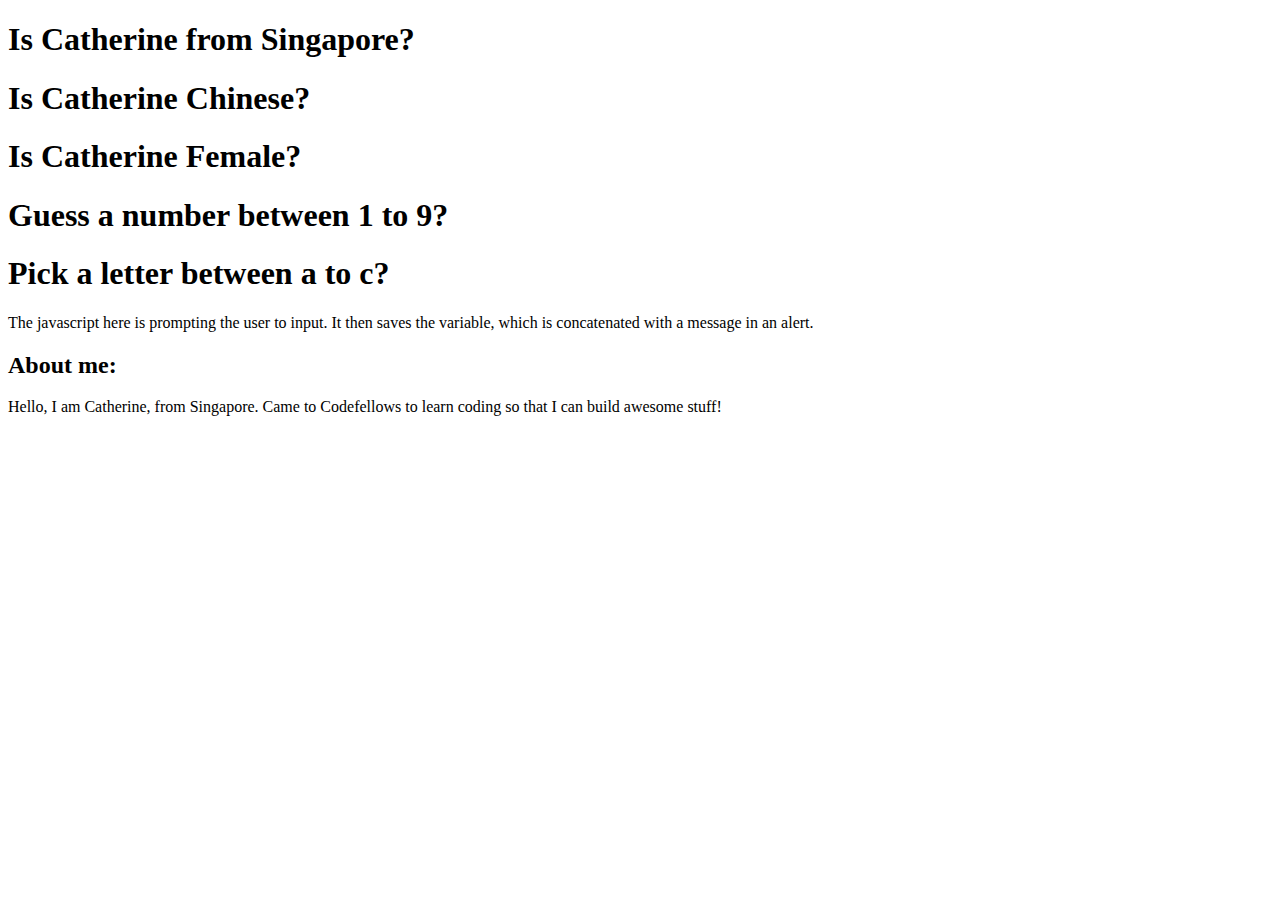
<file: index.html>
<!DOCTYPE html>
  <html>
    <head>
      <meta charset="utf-8">
      <title></title>
      <link rel="stylesheet" href="game.css">
    </head>
    <body>
      <h1> Is Catherine from Singapore? </h1>
      <h2 id="one"></h2>
      <h1> Is Catherine Chinese? </h1>
      <h2 id="two"></h2>
      <h1> Is Catherine Female?</h1>
      <h2 id="three"></h2>
      <h1> Guess a number between 1 to 9? </h1>
      <h2 id="four"></h2>
      <h1> Pick a letter between a to c? </h1>
      <h2 id="five"></h2>
<p>The javascript here is prompting the user to input. It then saves the variable, which is concatenated with a message in an alert.</p>
<h2>About me:</h2>
<p>
  Hello, I am Catherine, from Singapore. Came to Codefellows to learn coding so that I can build awesome stuff!
</p>
<script src="game.js"></script>
    </body>
  </html>
</file>
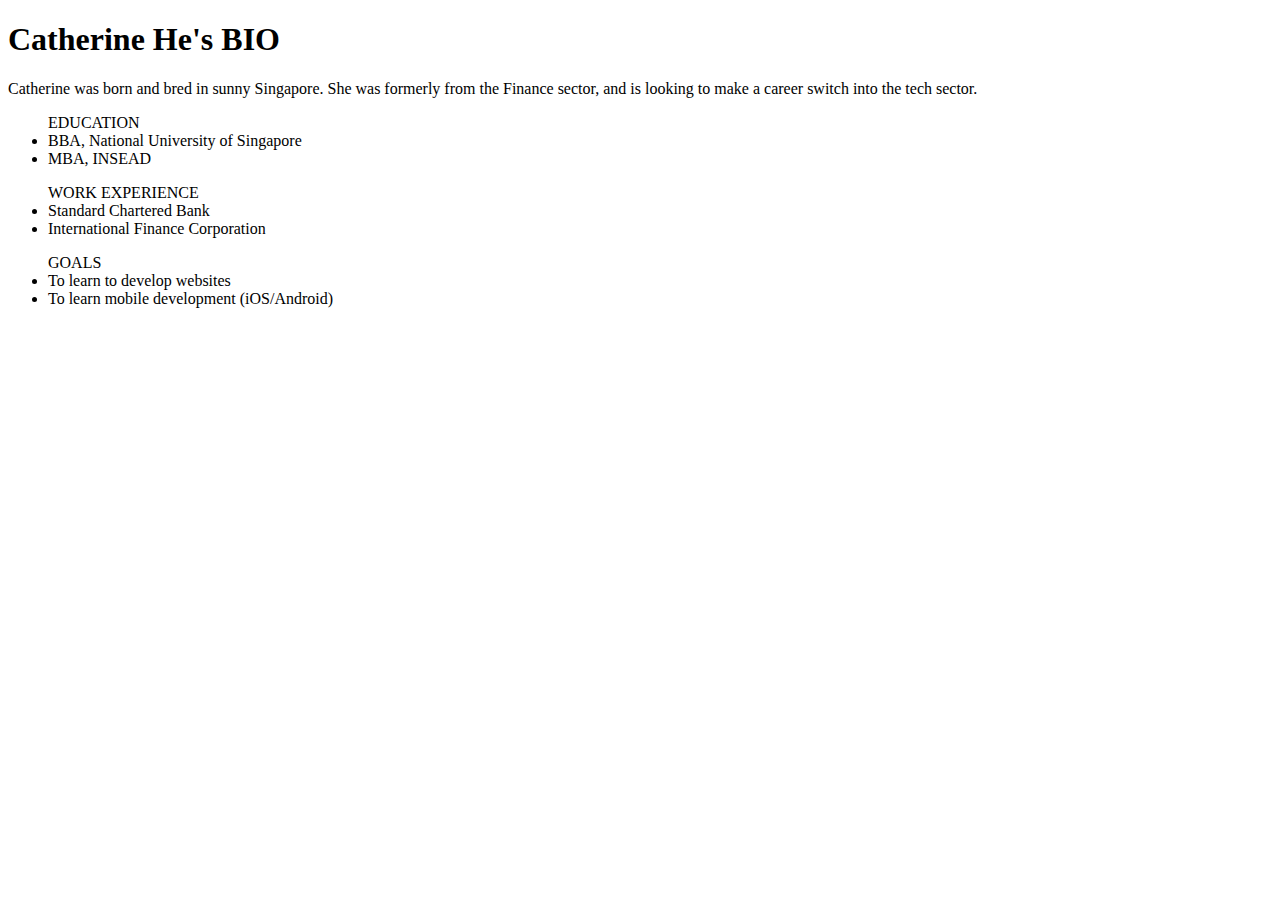
<file: about.html>
<!DOCTYPE html>
<html>
  <head>
    <meta charset="utf-8">
    <title>Catherine He</title>

  </head>

  <body>

    <h1>Catherine He's BIO</h1>
    <p>Catherine was born and bred in sunny Singapore. She was formerly from the Finance sector, and is
      looking to make a career switch into the tech sector. </p>

    <ul>EDUCATION
      <li>BBA, National University of Singapore</li>
      <li>MBA, INSEAD</li>
    </ul>

    <ul>WORK EXPERIENCE
      <li>Standard Chartered Bank</li>
      <li>International Finance Corporation</li>
    </ul>

    <ul>GOALS
      <li>To learn to develop websites</li>
      <li>To learn mobile development (iOS/Android)</li>
    </ul>

  </body>
</html>

<!--Name, Bio, List of Schools, List of Experience, List of Goals, Link to Guessing Game page (???)
</file>
<file: game.css>
.right{
   color: green;
  }

.wrong{
  color: red;
}
</file>
